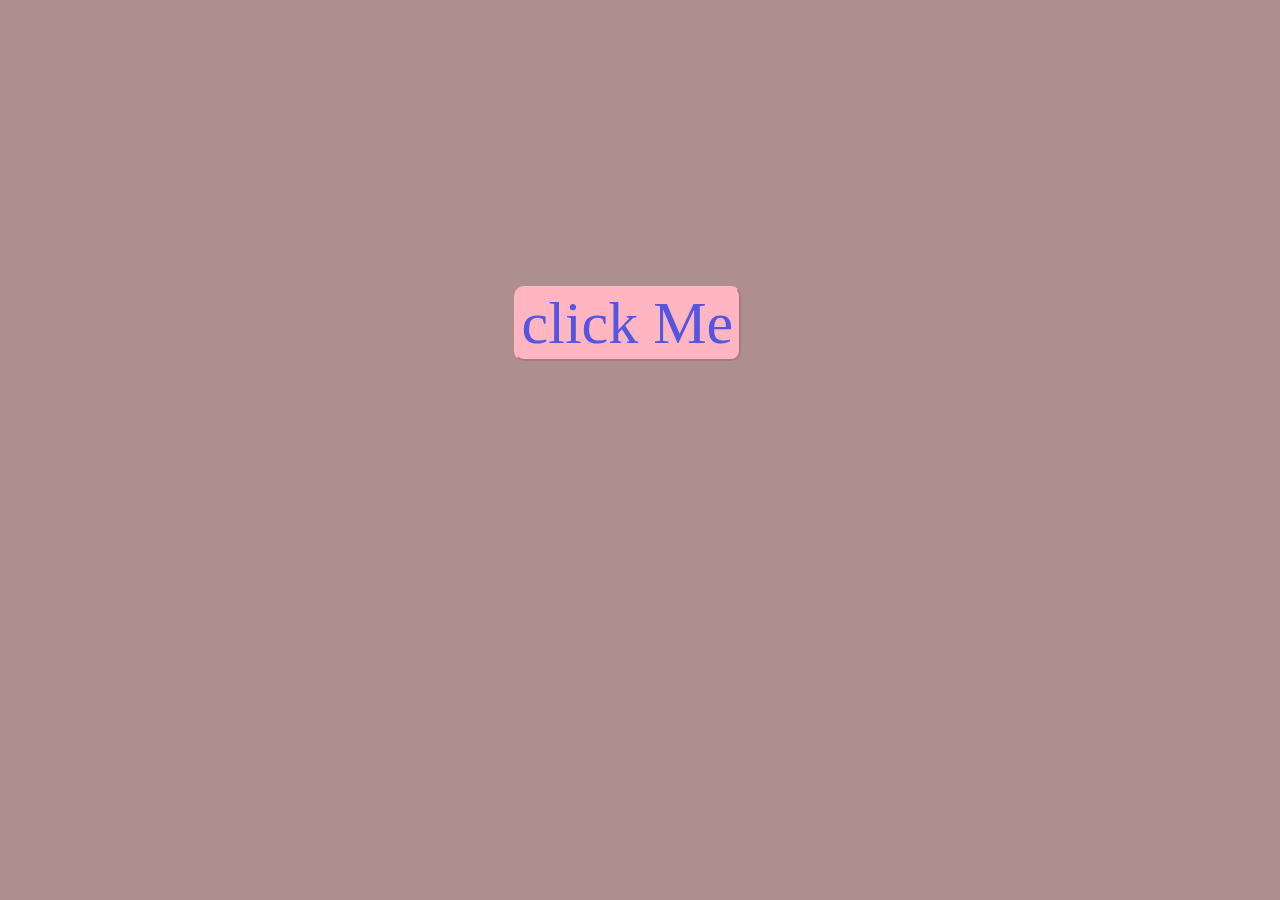
<file: Alert msg-task/index.html>
<!DOCTYPE html>
<html lang="en">
<head>
    <meta charset="UTF-8">
    <meta name="viewport" content="width=device-width, initial-scale=1.0">
    <title>show alert msg</title>
    <link rel="stylesheet" href="style.css">
    <script src="script.js"></script>
</head>
<body>
    <button class="but" onclick="showAlert()">click Me</button>
</body>
</html>
</file>
<file: Alert msg-task/style.css>
body{
    background-color: rgb(173, 143, 143);
}
.but{
    margin-left: 40%;
    margin-top: 22%;
    font-size: 60px;
    font-family: Georgia, 'Times New Roman', Times, serif;
    background-color: lightpink;
    color:rgb(85, 85, 224);
    border-color:lightpink;
    box-shadow: inset;
    border-radius: 10px;
    cursor:pointer;
    
}
</file>
